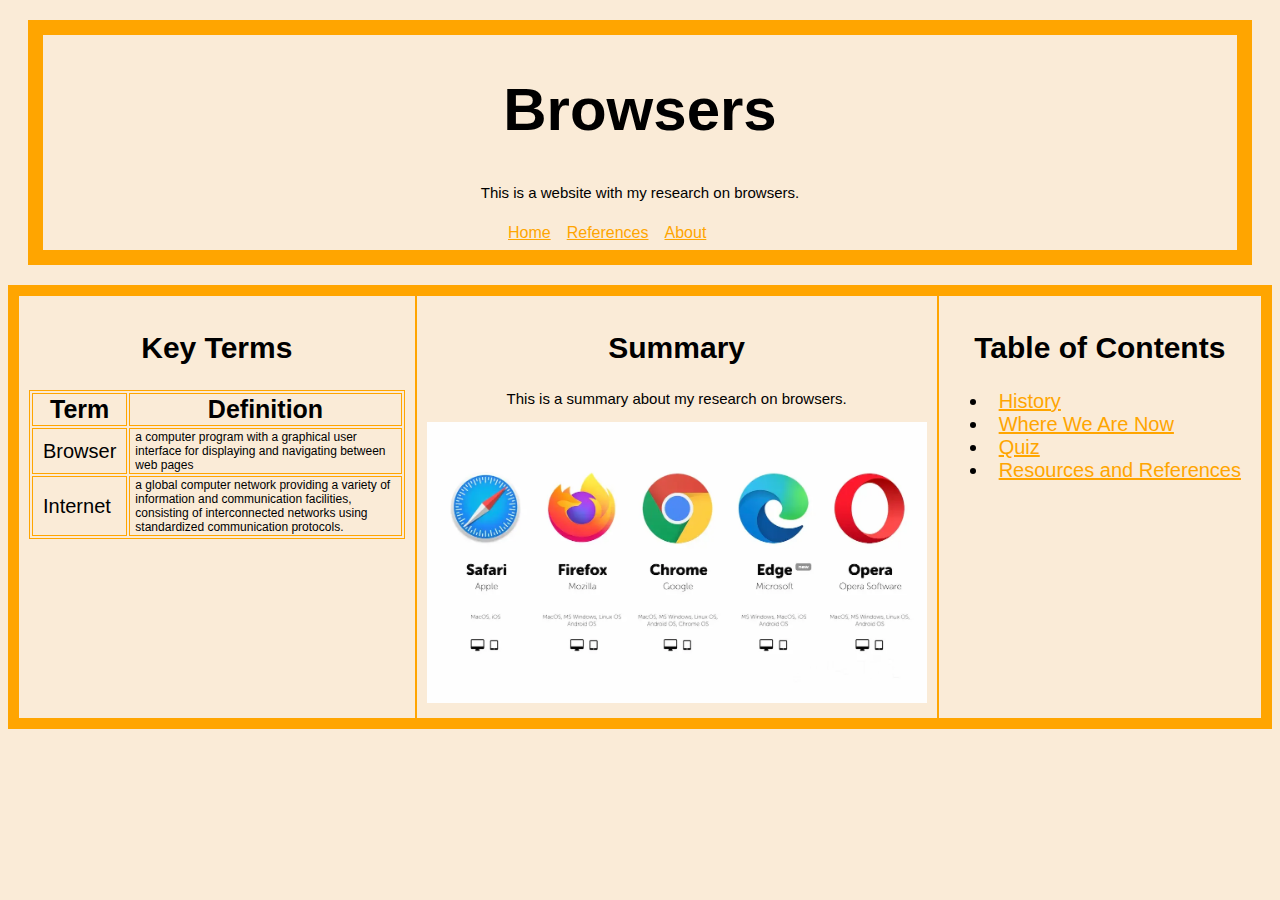
<file: index.html>
<!DOCTYPE html>
<head>
    <title>Browsers</title>
    <meta charset="UTF-8">
    <link rel="stylesheet" href="mystyle.css">
    
</head>
<html>
<body>
    <div class="ajbox">
        <h1 class="myheader">Browsers</h1>
        <p class="center">This is a website with my research on browsers.</p>
        <div class="divcenter">
            <ul class="nav">
                <li class="nav"><a class="nav" href="#">Home</a></li>
                <li class="nav"><a class="nav" href="reference.html">References</a></li>
                <li class="nav"><a class="nav" href="about.html">About</a></li>
            </ul>
        </div>
    </div>
    <div class="container">
        <div>
            <h2>Key Terms</h2>
            <table>
                <tr>
                  <th>Term</th>
                  <th>Definition</th>
                </tr>
                <tr>
                  <td class="term">Browser</td>
                  <td class="def">a computer program with a graphical user interface for displaying and navigating between web pages</td>
                </tr>
                <tr>
                  <td class="term">Internet</td>
                  <td class="def">a global computer network providing a variety of information and communication facilities, consisting of interconnected networks using standardized communication protocols.</td>
                </tr>
              </table>
        </div>
        <div>
            <h2>Summary</h2>
            <p class="center">This is a summary about my research on browsers.</p>
            <img class="browsers" src="browsers2.jpg" alt="modern browsers">
        </div>
        <div>
            <h2>Table of Contents</h2>
            <ul class="contents">
                <li><a href="subtopic1.html" class="left">History</a></li>
                <li><a href="subtopic2.html" class="left">Where We Are Now</a></li>
                <li><a href="quiz.html" class="left">Quiz</a></li>
                <li><a href="reference.html" class="left">Resources and References</a></li>
            </ul>
        </div>
        
    
</body>
</html>
</file>
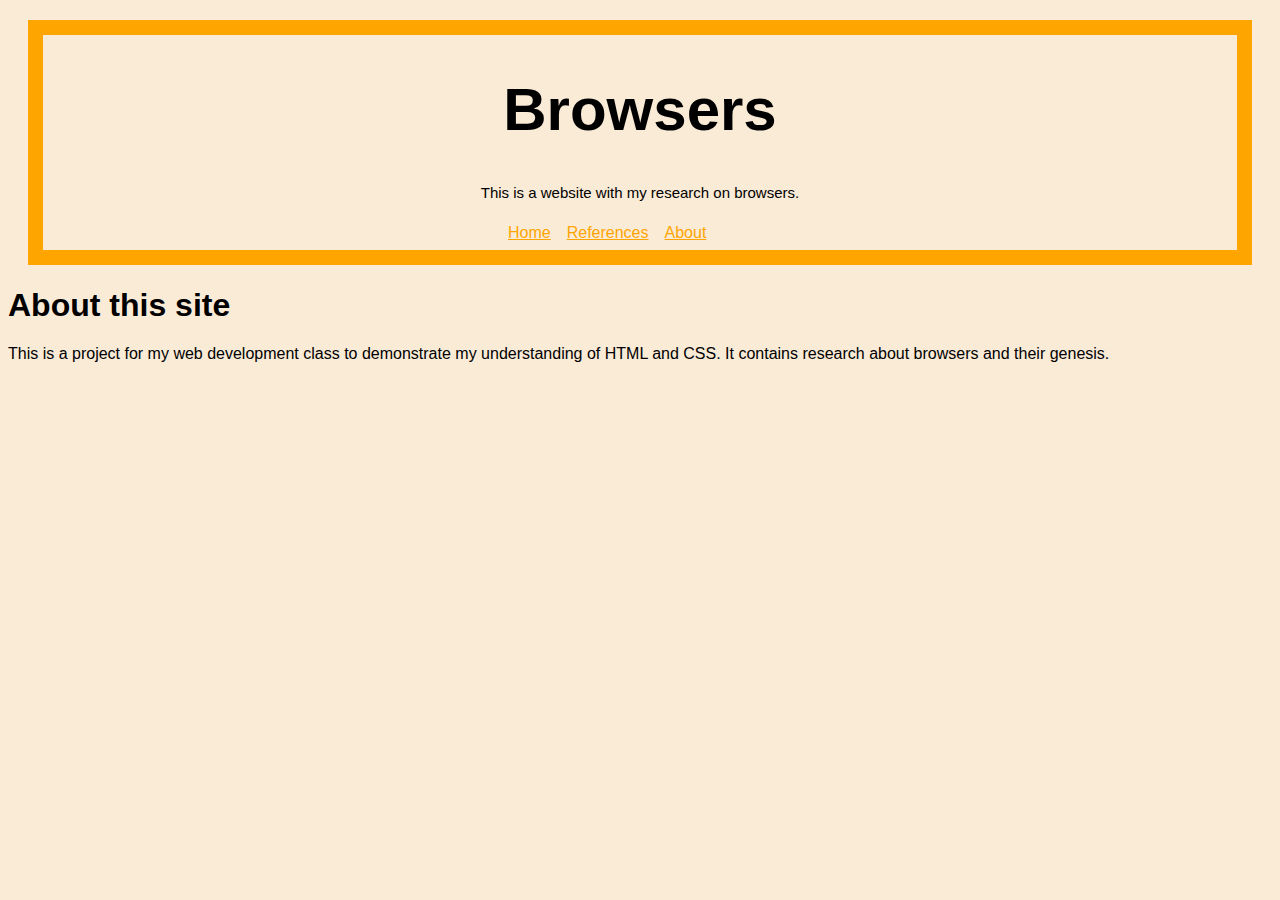
<file: about.html>
<!DOCTYPE html>
<head>
    <title>History</title>
    <meta charset="UTF-8">
    <link rel="stylesheet" href="mystyle.css">
    </head>
<html>
<body>
    <div class="ajbox">
        <h1 class="myheader">Browsers</h1>
        <p class="center">This is a website with my research on browsers.</p>
        <div class="divcenter">
            <ul class="nav">
                <li class="nav"><a class="nav" href="index.html">Home</a></li>
                <li class="nav"><a class="nav" href="reference.html">References</a></li>
                <li class="nav"><a class="nav" href="#">About</a></li>
            </ul>
        </div>
    </div>
    <h1>About this site</h1>
    <p>This is a project for my web development class to demonstrate my understanding of HTML and CSS. It contains research about browsers and their genesis.</p>
    </body>
</file>
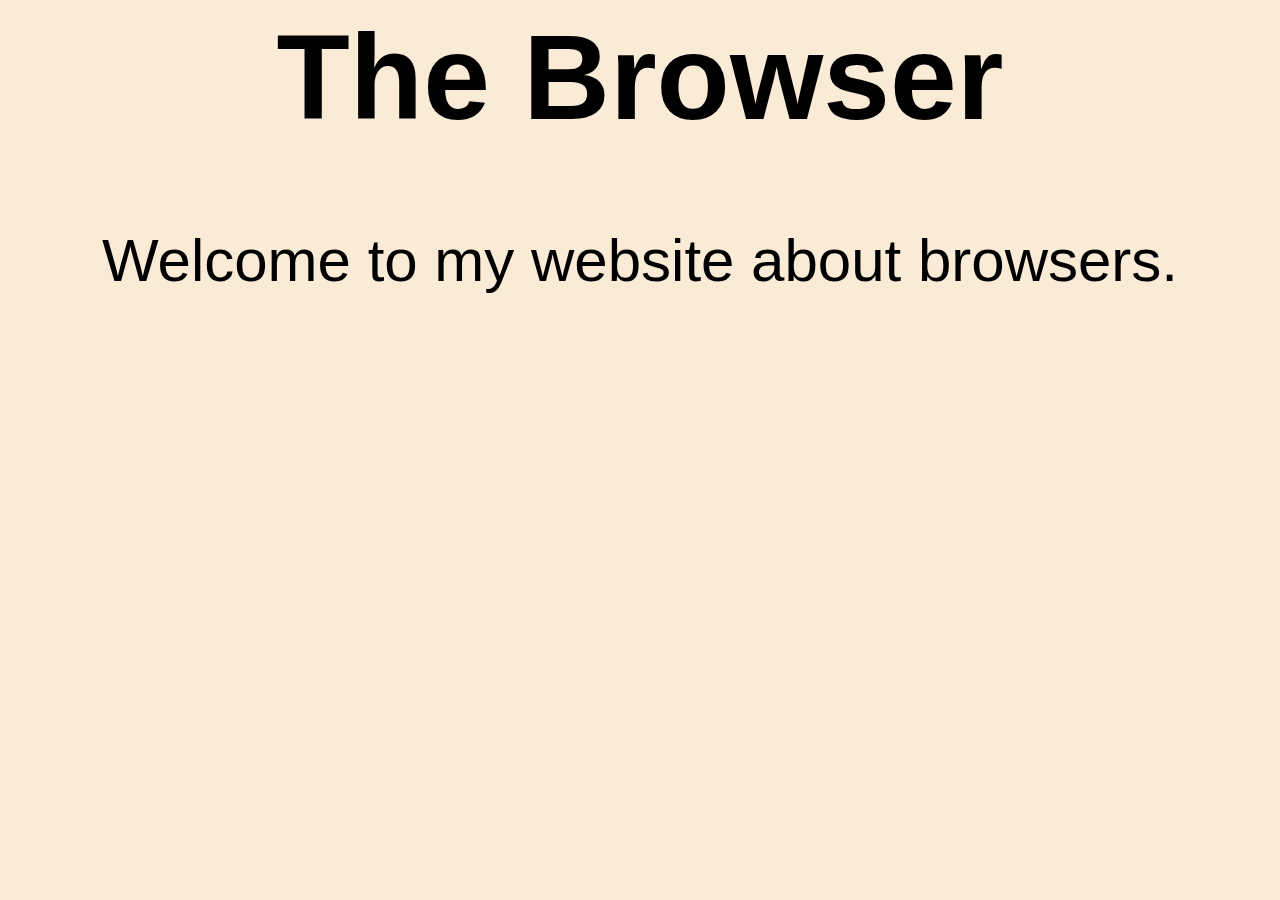
<file: home.html>
<html>
<head>
<title>Browsers</title>
<meta charset="UTF-8">
<link rel="stylesheet" href="mystyle.css">
</head>

<header class="myheader">
    <h1>The Browser</h1>
    <p>Welcome to my website about browsers.</p>
</header>
</file>
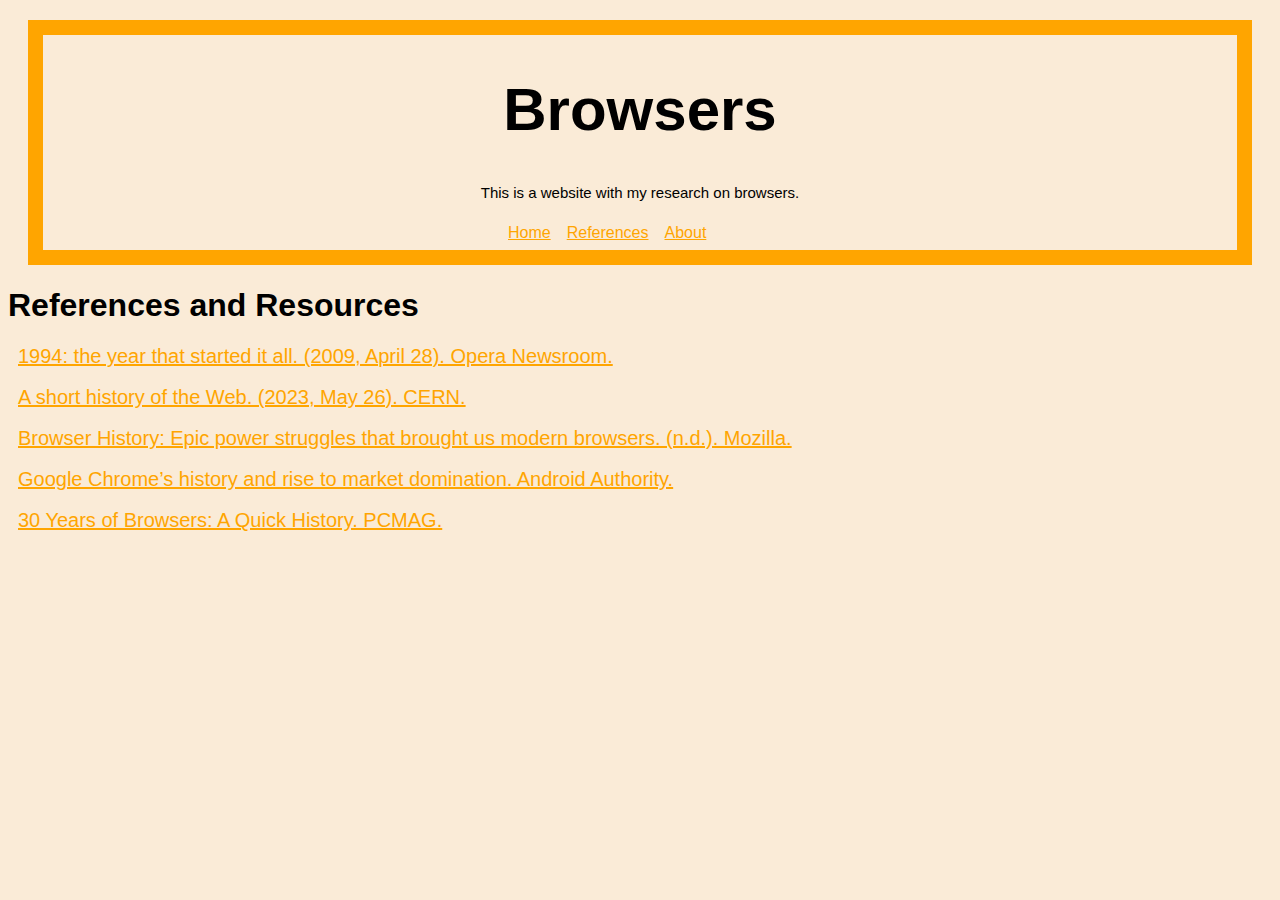
<file: reference.html>
<!DOCTYPE html>
<head>
    <title>History</title>
    <meta charset="UTF-8">
    <link rel="stylesheet" href="mystyle.css">
    </head>
<html>
<body>
    <div class="ajbox">
        <h1 class="myheader">Browsers</h1>
        <p class="center">This is a website with my research on browsers.</p>
        <div class="divcenter">
            <ul class="nav">
                <li class="nav"><a class="nav" href="index.html">Home</a></li>
                <li class="nav"><a class="nav" href="#">References</a></li>
                <li class="nav"><a class="nav" href="about.html">About</a></li>
            </ul>
        </div>
    </div>
    <h1>References and Resources</h1>
    <a class="left" href="https://press.opera.com/2009/04/28/1994-the-year-that-started-it-all/">1994: the year that started it all. (2009, April 28). Opera Newsroom.</a>
    <br>
    <br>
    <a class="left" href="https://www.home.cern/science/computing/birth-web/short-history-web">A short history of the Web. (2023, May 26). CERN. </a>
    <br>
    <br>
    <a class="left" href="https://www.mozilla.org/en-US/firefox/browsers/browser-history/">Browser History: Epic power struggles that brought us modern browsers. (n.d.). Mozilla. </a>
    <br>
    <br>
    <a class="left" href="https://www.androidauthority.com/google-chrome-history-1025602/">Google Chrome’s history and rise to market domination. Android Authority.</a>
    <br>
    <br>
    <a class="left" href="https://www.pcmag.com/news/30-years-of-browsers-a-quick-history">30 Years of Browsers: A Quick History. PCMAG.</a>
</body>
</file>
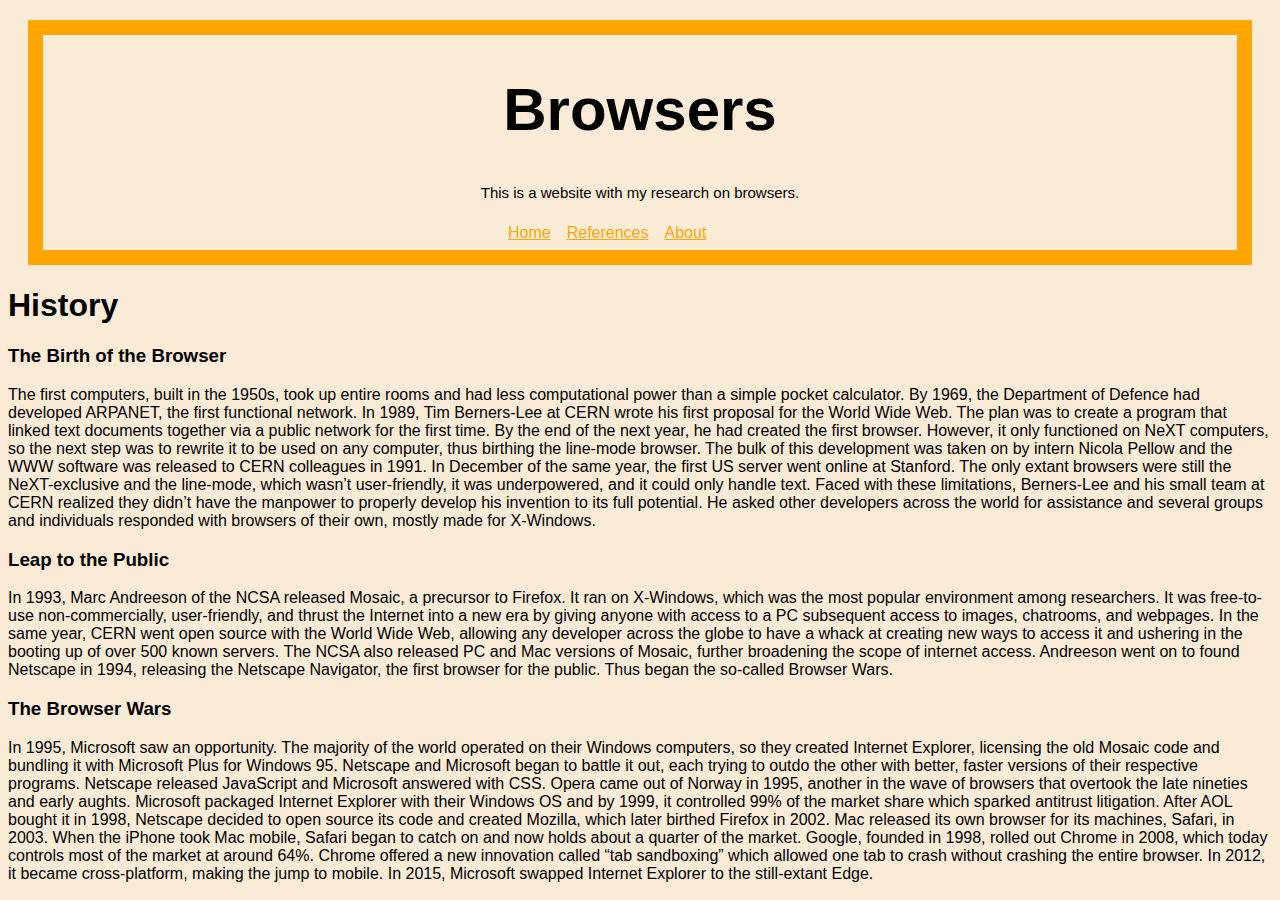
<file: subtopic1.html>
<!DOCTYPE html>
<head>
    <title>History</title>
    <meta charset="UTF-8">
    <link rel="stylesheet" href="mystyle.css">
    </head>
<html>
<body>
    <div class="ajbox">
        <h1 class="myheader">Browsers</h1>
        <p class="center">This is a website with my research on browsers.</p>
        <div class="divcenter">
            <ul class="nav">
                <li class="nav"><a class="nav" href="index.html">Home</a></li>
                <li class="nav"><a class="nav" href="reference.html">References</a></li>
                <li class="nav"><a class="nav" href="about.html">About</a></li>
            </ul>
        </div>
    </div>
    <h1>History</h1>
    <h3>The Birth of the Browser</h3>
    <p>The first computers, built in the 1950s, took up entire rooms and had less computational power than a simple pocket calculator. By 1969, the Department of Defence had developed ARPANET, the first functional network. In 1989, Tim Berners-Lee at CERN wrote his first proposal for the World Wide Web. The plan was to create a program that linked text documents together via a public network for the first time. By the end of the next year, he had created the first browser. However, it only functioned on NeXT computers, so the next step was to rewrite it to be used on any computer, thus birthing the line-mode browser. The bulk of this development was taken on by intern Nicola Pellow and the WWW software was released to CERN colleagues in 1991. In December of the same year, the first US server went online at Stanford. The only extant browsers were still the NeXT-exclusive and the line-mode, which wasn’t user-friendly, it was underpowered, and it could only handle text. Faced with these limitations, Berners-Lee and his small team at CERN realized they didn’t have the manpower to properly develop his invention to its full potential. He asked other developers across the world for assistance and several groups and individuals responded with browsers of their own, mostly made for X-Windows.</p>
    <h3>Leap to the Public</h3>
    <p>In 1993, Marc Andreeson of the NCSA released Mosaic, a precursor to Firefox. It ran on X-Windows, which was the most popular environment among researchers. It was free-to-use non-commercially, user-friendly, and thrust the Internet into a new era by giving anyone with access to a PC subsequent access to images, chatrooms, and webpages. In the same year, CERN went open source with the World Wide Web, allowing any developer across the globe to have a whack at creating new ways to access it and ushering in the booting up of over 500 known servers. The NCSA also released PC and Mac versions of Mosaic, further broadening the scope of internet access. Andreeson went on to found Netscape in 1994, releasing the Netscape Navigator, the first browser for the public. Thus began the so-called Browser Wars.
    </p>
    <h3>The Browser Wars</h3>
    <p>In 1995, Microsoft saw an opportunity. The majority of the world operated on their Windows computers, so they created Internet Explorer, licensing the old Mosaic code and bundling it with Microsoft Plus for Windows 95. Netscape and Microsoft began to battle it out, each trying to outdo the other with better, faster versions of their respective programs. Netscape released JavaScript and Microsoft answered with CSS. Opera came out of Norway in 1995, another in the wave of browsers that overtook the late nineties and early aughts. Microsoft packaged Internet Explorer with their Windows OS and by 1999, it controlled 99% of the market share which sparked antitrust litigation. After AOL bought it in 1998, Netscape decided to open source its code and created Mozilla, which later birthed Firefox in 2002. Mac released its own browser for its machines, Safari, in 2003. When the iPhone took Mac mobile, Safari began to catch on and now holds about a quarter of the market. Google, founded in 1998, rolled out Chrome in 2008, which today controls most of the market at around 64%. Chrome offered a new innovation called “tab sandboxing” which allowed one tab to crash without crashing the entire browser. In 2012, it became cross-platform, making the jump to mobile. In 2015, Microsoft swapped Internet Explorer to the still-extant Edge.
    </p>
</body>
</file>
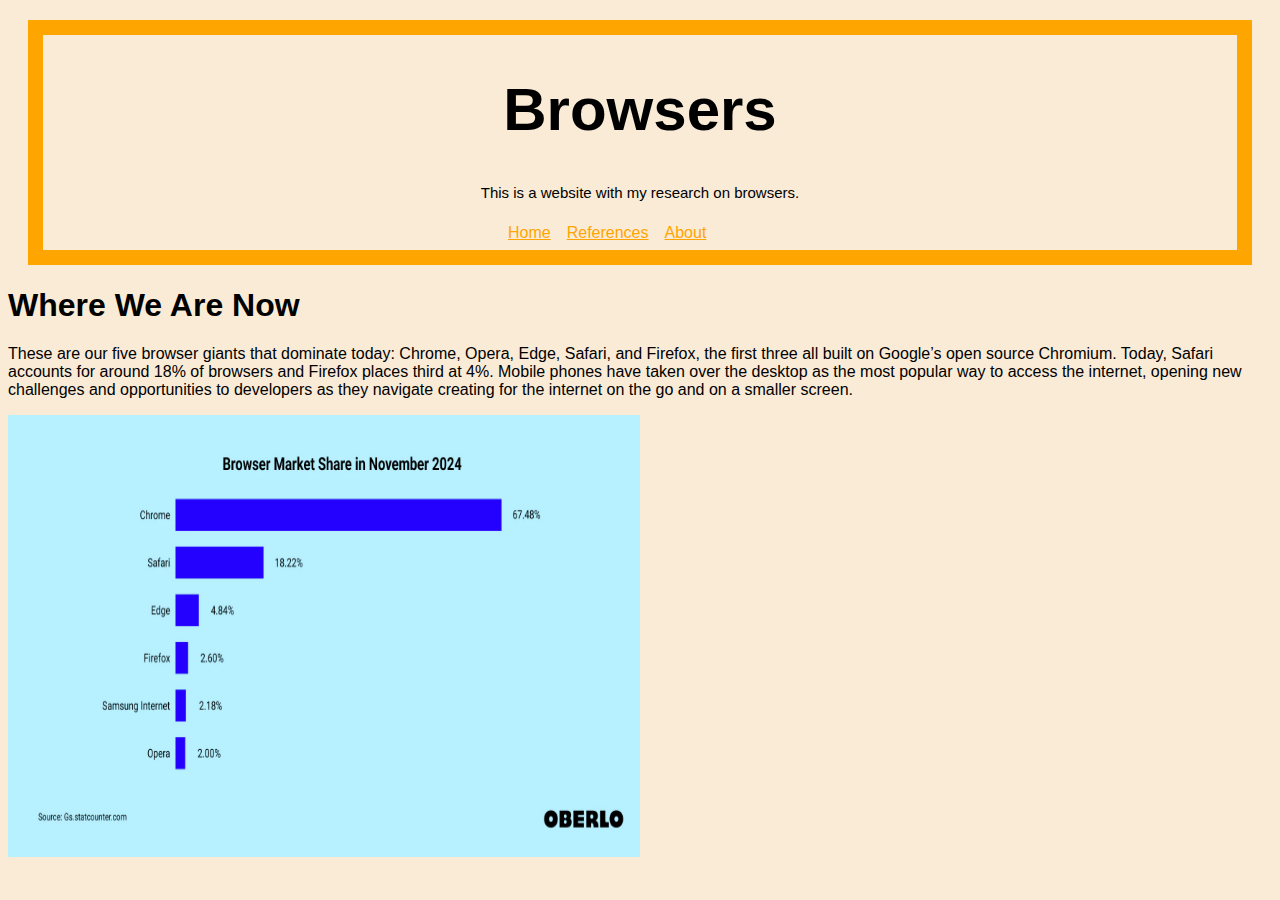
<file: subtopic2.html>
<head>
    <title>Where We Are Now</title>
    <meta charset="UTF-8">
    <link rel="stylesheet" href="mystyle.css">
    </head>
<html>
<body>
    <div class="ajbox">
        <h1 class="myheader">Browsers</h1>
        <p class="center">This is a website with my research on browsers.</p>
        <div class="divcenter">
            <ul class="nav">
                <li class="nav"><a class="nav" href="index.html">Home</a></li>
                <li class="nav"><a class="nav" href="reference.html">References</a></li>
                <li class="nav"><a class="nav" href="about.html">About</a></li>
            </ul>
        </div>
    </div>
    <h1>Where We Are Now</h1>
    <p>These are our five browser giants that dominate today: Chrome, Opera, Edge, Safari, and Firefox, the first three all built on Google’s open source Chromium. Today, Safari accounts for around 18% of browsers and Firefox places third at 4%. Mobile phones have taken over the desktop as the most popular way to access the internet, opening new challenges and opportunities to developers as they navigate creating for the internet on the go and on a smaller screen.</p>
    <img class="market" src="marketshare.jpg" alt="marketshare">
</body>
</file>
<file: mystyle.css>
.myheader {
  color: black;
  text-align: center;
  font-size: 60px
}

/*navbar*/
ul.nav {
    list-style-type: none;
    margin: auto;
    width: 80%;
    padding: 0;
    overflow: hidden;
    
  }
  
  li.nav {
    float: left;
  }
  
  li a.nav {
    display: block;
    padding: 8px;
    text-align: center;
    color:orange;
  }
  li a.nav:hover {
    background-color: rgb(255, 196, 87);
    color: antiquewhite;
  }



/*key terms table*/
table, th {
    border: 1px solid;
    border-color: orange;
    font-size: 25px;
  }
td.def {
    border: 1px solid;
    border-color: orange;
    font-size: 12px;
    padding-left: 5px;
    padding-right: 5px;
    
}
td.term {
    border: 1px solid;
    border-color: orange;
    font-size: 20px;
    padding-left: 10px;
    padding-right: 10px;
}


.divcenter{
    margin: auto;
    width: 350px;
}
.ajbox {

    border: 15px solid orange;
    margin: 20px;
    
}
p.center {
    text-align: center;
    font-size: 15px;
}

ul.contents{
    font-size: 20px;
}
a.left {
    text-align: left;
    color: orange;
    padding: 10px;
    font-size: 20px;
}
a.left:hover {
    color: rgb(255, 196, 87)
}
body {
    background-color: antiquewhite;
    font-family: Verdana, sans-serif;
}

h2 {
    text-align: center;
    font-size: 30px;
}
img.market {
    margin-left: auto;
    margin-right: auto;
    height: 50%;
    width: 50%;
  }

img.browsers{
    display: block;
    margin-left: auto;
    margin-right: auto;
    margin-bottom: 1%;
    padding-bottom: 0%;
    height: auto;
    width: 500px;
}
  
.container {
    display: grid;
    grid-template-columns: auto auto auto;
    background-color: orange;
    padding: 10px;
  }
  .container > div {
    background-color: antiquewhite;
    border: 1px solid orange;
    padding: 10px;
    font-size: 30px;
  }

  #quiz {
    max-width: 50px;
    margin: 0 auto;
    padding: 20px;
    background-color: blanchedalmond;
    border-radius: 5px;
  }

  #question {
    margin-bottom: 20px;
  }

  #options {
    display: grid;
    gap: 10px;
    grid-template-columns: repeat(2, 1fr);
  }
  button {
    display: block;
    margin: 0 auto;
    padding: 10px 20px;
    border: none;
    border-radius: 5px;
    cursor: pointer;
  }
</file>
